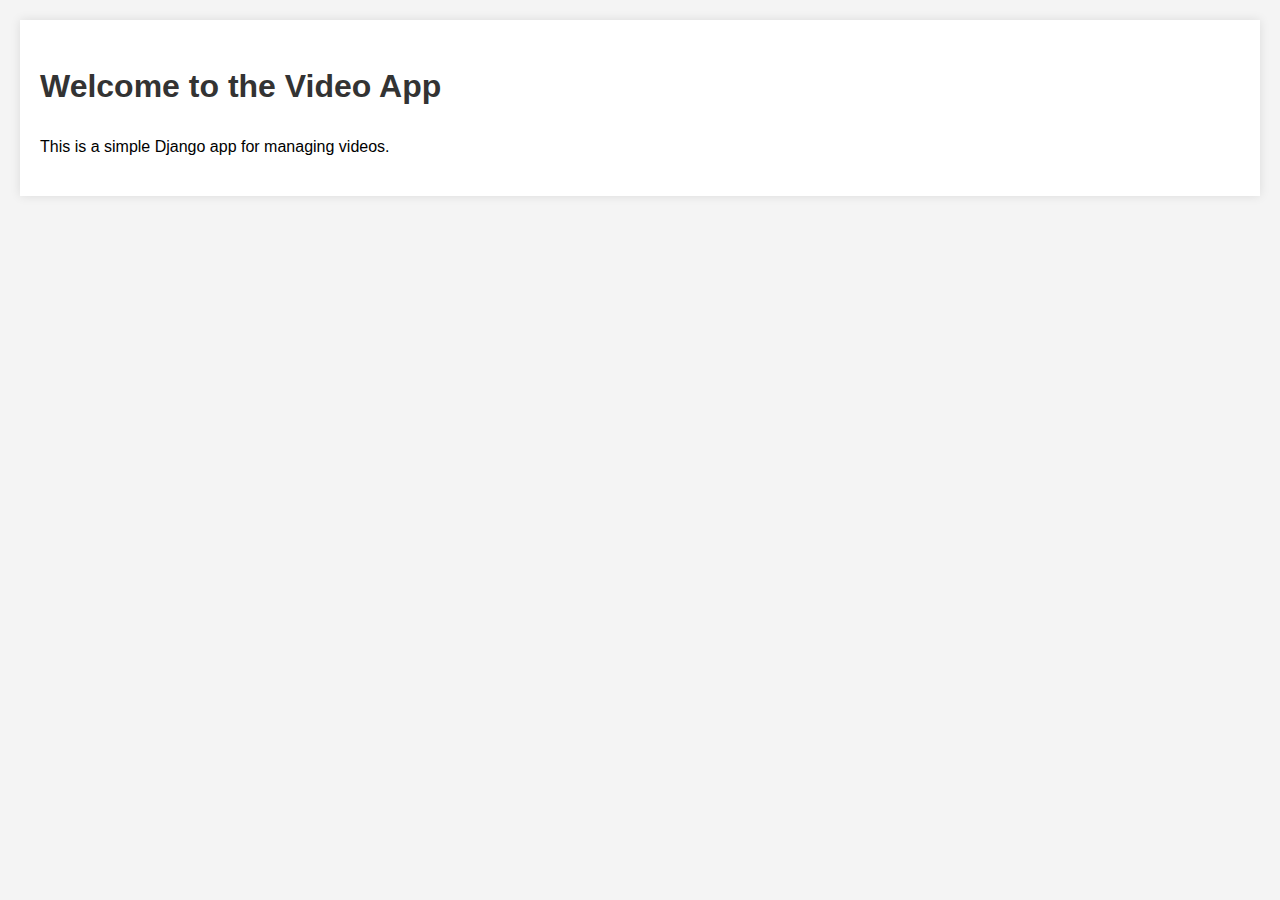
<file: video/templates/video/index.html>
<!DOCTYPE html>
<html lang="en">
<head>
    <meta charset="UTF-8">
    <meta name="viewport" content="width=device-width, initial-scale=1.0">
    <title>Video App</title>
    <style>
        body {
            font-family: Arial, sans-serif;
            line-height: 1.6;
            margin: 0;
            padding: 20px;
            background-color: #f4f4f4;
        }
        h1 {
            color: #333;
        }
        .container {
            max-width: 1200px;
            margin: 0 auto;
            padding: 20px;
            background-color: #fff;
            box-shadow: 0 0 10px rgba(0,0,0,0.1);
        }
    </style>
</head>
<body>
    <div class="container">
        <h1>Welcome to the Video App</h1>
        <p>This is a simple Django app for managing videos.</p>
    </div>
</body>
</html>
</file>
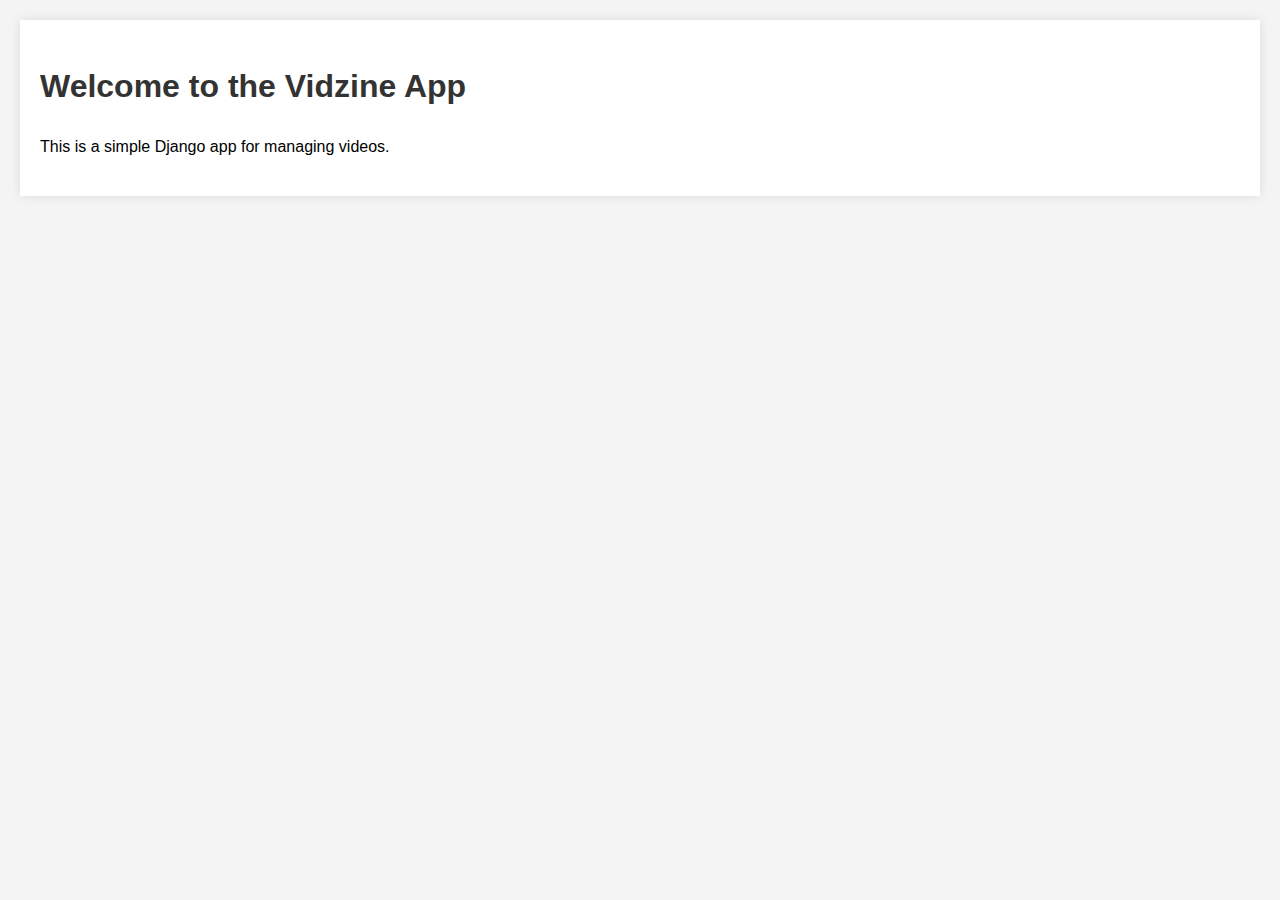
<file: vidzine/templates/vidzine/index.html>
<!DOCTYPE html>
<html lang="en">
<head>
    <meta charset="UTF-8">
    <meta name="viewport" content="width=device-width, initial-scale=1.0">
    <title>Vidzine App</title>
    <style>
        body {
            font-family: Arial, sans-serif;
            line-height: 1.6;
            margin: 0;
            padding: 20px;
            background-color: #f4f4f4;
        }
        h1 {
            color: #333;
        }
        .container {
            max-width: 1200px;
            margin: 0 auto;
            padding: 20px;
            background-color: #fff;
            box-shadow: 0 0 10px rgba(0,0,0,0.1);
        }
    </style>
</head>
<body>
    <div class="container">
        <h1>Welcome to the Vidzine App</h1>
        <p>This is a simple Django app for managing videos.</p>
    </div>
</body>
</html>
</file>
